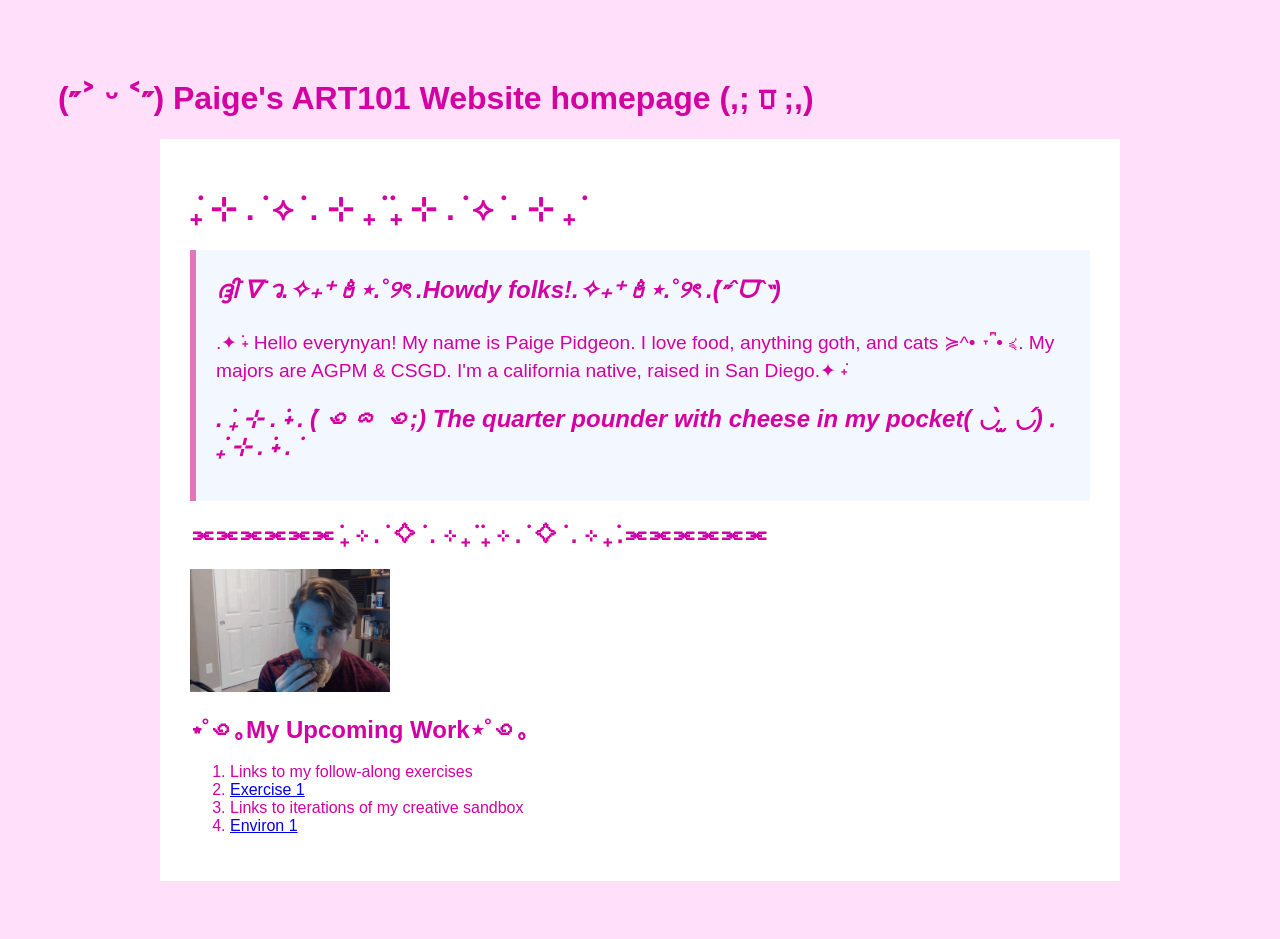
<file: index.html>
<!doctype html>
<html lang="en">
<head>
    <meta charset="utf-8">
    <title>I Will Mess With Time  By Paige</title>
    <link href="./exersizes/site.css" rel="stylesheet" type="text/css">
</head>

<body>
  <h1>(˶˃ ᵕ ˂˶) Paige's ART101 Website homepage (,; ⩌ ;,)</h1>

        <div id="page">
<h1>݁₊ ⊹ . ݁ ⟡ ݁ . ⊹ ₊ ݁ ݁₊ ⊹ . ݁ ⟡ ݁ . ⊹ ₊ ݁</h1>

<div class = "top-section">
    <div id="introduction">
    
<h2>ദ്ദി˙∇˙ว.✧₊⁺🕯⋆.˚୨ৎ .Howdy folks!.✧₊⁺🕯⋆.˚୨ৎ ݁.(˶ˆᗜˆ˵)</h2>
<p>
   .✦ ݁˖ Hello everynyan! My name is Paige Pidgeon. I love food, anything goth, and cats ≽^• ˕ • ྀི≼. My majors are AGPM & CSGD. I'm a california native, raised in San Diego.✦ ݁˖ 
</p><h2>. ݁₊ ⊹ . ݁˖ . ݁( ꩜ ᯅ ꩜;)⁭ ⁭The quarter pounder with cheese in my pocket( ◡̀  ̫ ◡́) . ݁₊ ⊹ . ݁˖ . ݁</h2>
</div>

<h2>⫘⫘⫘⫘⫘⫘ ݁₊ ⊹ . ݁ ⟡ ݁ . ⊹ ₊ ݁ ݁₊ ⊹ . ݁ ⟡ ݁ . ⊹ ₊ ݁.⫘⫘⫘⫘⫘⫘</h2>

<img src="./exersizes/jerma-burger-jerma985.gif" alt="Jerma Burger"/>


<h2>⋆˚꩜｡My Upcoming Work⋆˚꩜｡</h2>
    <ol>
    <li>Links to my follow-along exercises</li>
    <li><a href="exercises/ex01.html">Exercise 1</a></li>
    <li>Links to iterations of my creative sandbox</li>
    <li><a href="environ/env01.html">Environ 1</a></li>
</ol>
</div>
</body>

</html>
</file>
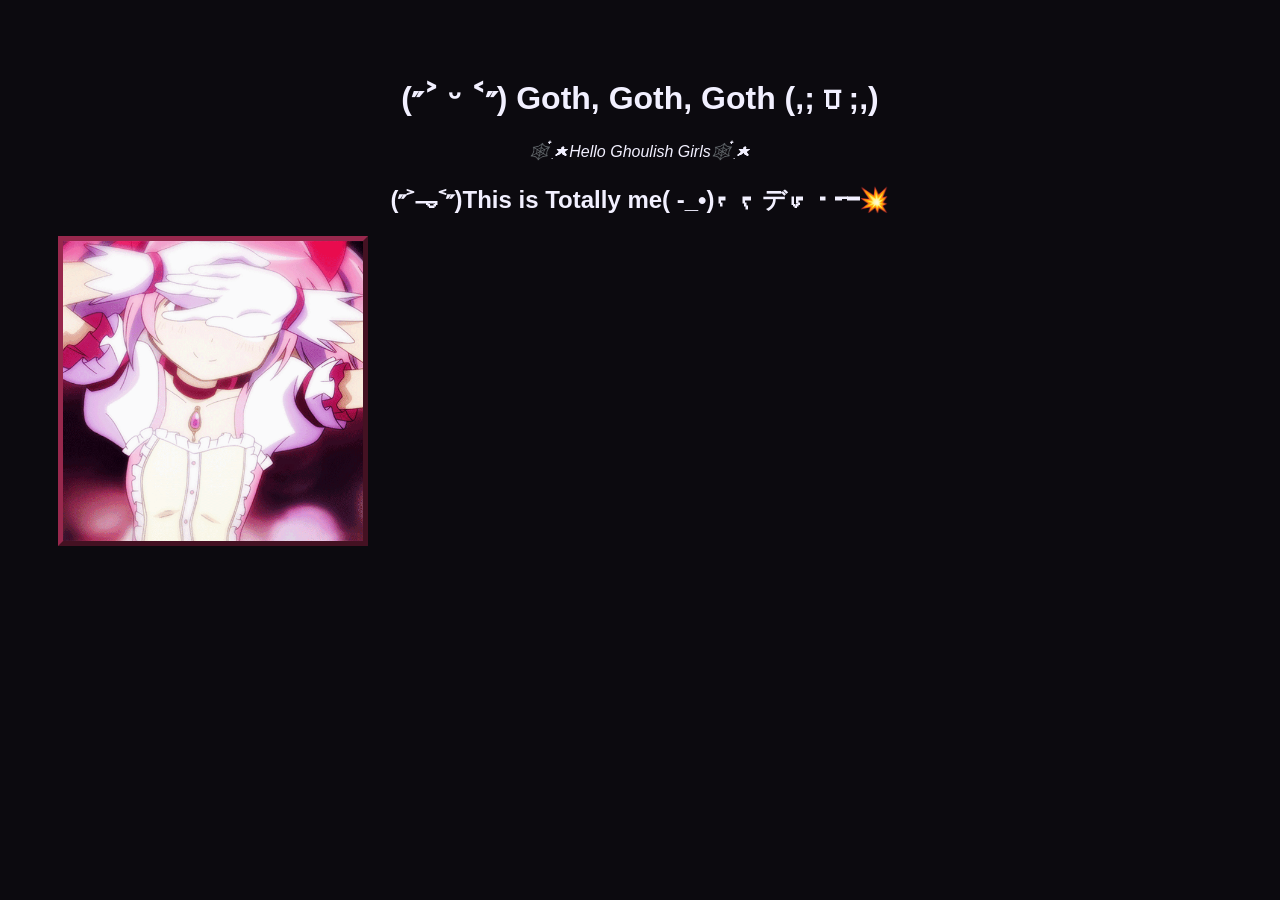
<file: exersizes/ex01.html>
<!DOCTYPE html>
<html>
<!-- head is fofr meta info --->
<title>I Will Mess With Time  By Paige</title>
    <head>
            <title>Gothic Prototype Website</title>
            <link href="ex01.css" rel="stylesheet" type="text/css">
    </head>

    

    <body>
        <h1>(˶˃ ᵕ ˂˶) Goth, Goth, Goth (,; ⩌ ;,)</h1>

    <p><em>🕸️๋࣭ ⭑Hello Ghoulish Girls🕸️๋࣭ ⭑</em></p>

<h2>(˶˃𐃷˂˶)This is Totally me( -_•)ᡕᠵデᡁ᠊╾━💥</h2>


 <img src="Madoka.gif" alt="gif"/>

     



</html>
</file>
<file: exersizes/site.css>
body {
    background: #ffdff9;
    padding: 50px;
   
}





    from { transform: translateX(-100%); }
    to { transform: translateX(100%); }



h1,
h2,
p,
body,
h3
{
    color: #d300a2;
    font-family: sans-serif;
    
}

img {
    width: 200px;
}

#page {
    max-width: 900px;
    margin: 0 auto 0 auto;
    background: white;
    padding: 30px;
}

#introduction {
    background: #f3f7ff;
    padding: 20px;
    border-left: 6px solid #e276bc;
    flex: 2;
}

#introduction h2 {
    font-style: italic;
    margin-top: 0;
}

#introduction p {
    font-size: 120%;
    line-height: 1.5;
}

.profile {
    text-align: center;
    flex: 1;
}

.profile img {
    width: 220px;
    border-radius: 12px;
}

.profile p {
    font-size: 90%;
}

.navigation {
    background: #fff7e8;
    padding: 20px;
    border-radius: 12px;
}

.navigation h2 {
    margin-top: 0;
}

.navigation li {
    margin-bottom: 8px;
}

.navigation a {
    color: #1d1184;
    font-weight: bold;
}
</file>
<file: exersizes/ex01.css>
body {
    background: #0c0a0f;
    padding: 50px;
}


    from { transform: translateX(-100%); }
    to { transform: translateX(100%); }



h1,
h2,
h3,
p, 
p
{
    color: hsl(248, 100%, 97%);
    font-family: sans-serif;
}
 
img {
  border: 5px outset #98284d;
}

img
 {
    width: 300px;
    align-items: center
}

h1 {text-align: center;}
h2 {text-align: center;}
h3 {text-align: center;}
p {text-align: center;}
</file>
